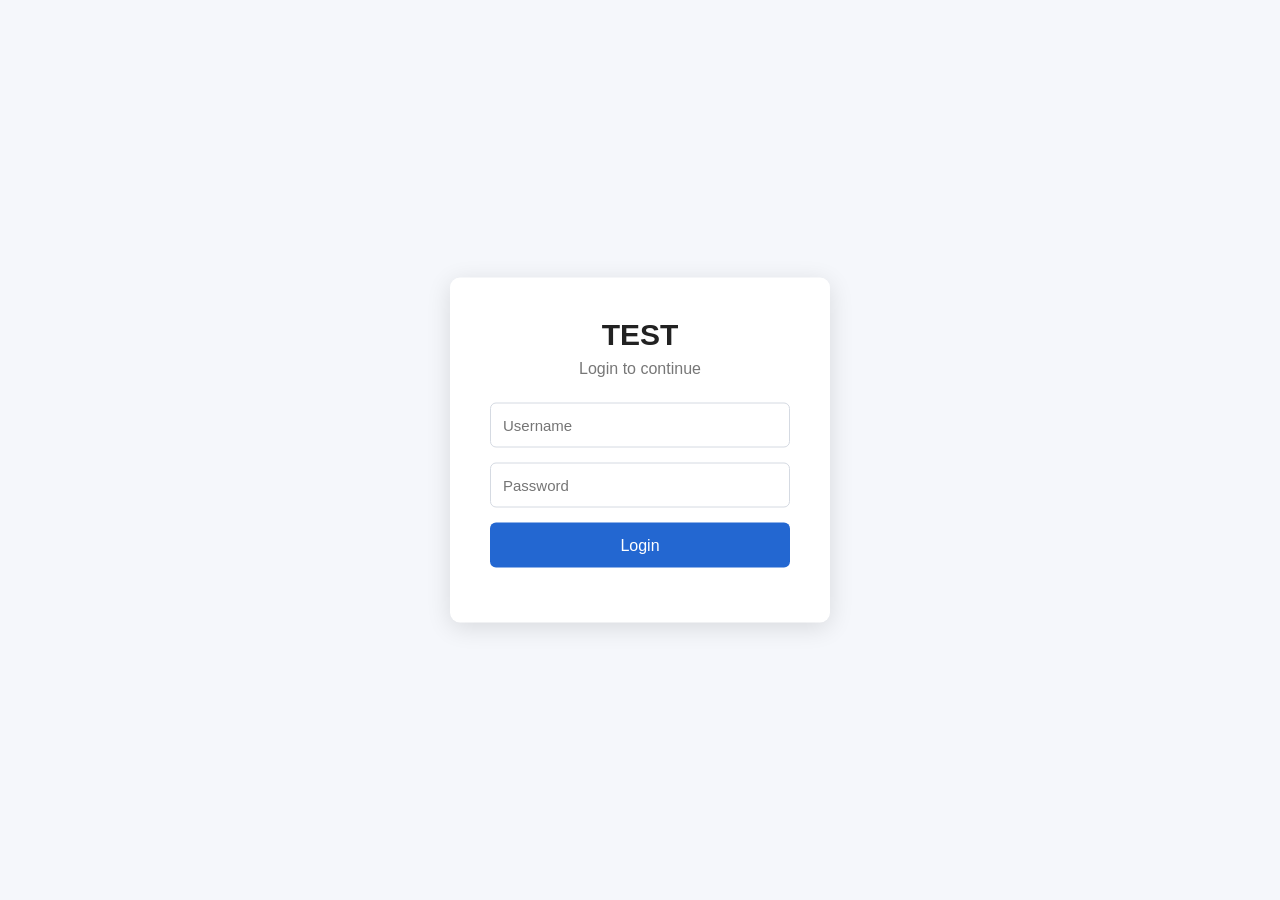
<file: index.html>
<!DOCTYPE html>
<html lang="en">
<head>
    <meta charset="UTF-8">
    <meta name="viewport" content="width=device-width, initial-scale=1.0">
    <title>Quiz Login</title>
    <link rel="stylesheet" href="style.css">
</head>

<body>

<div class="login-container">

    <h1>TEST</h1>
    <p>Login to continue</p>

    <form id="loginForm">

        <input
            type="text"
            id="username"
            placeholder="Username"
            required
        >

        <input
            type="password"
            id="password"
            placeholder="Password"
            required
        >

        <button type="submit">Login</button>

        <p id="loginError"></p>

    </form>

</div>

<script src="script.js"></script>

</body>
</html>
</file>
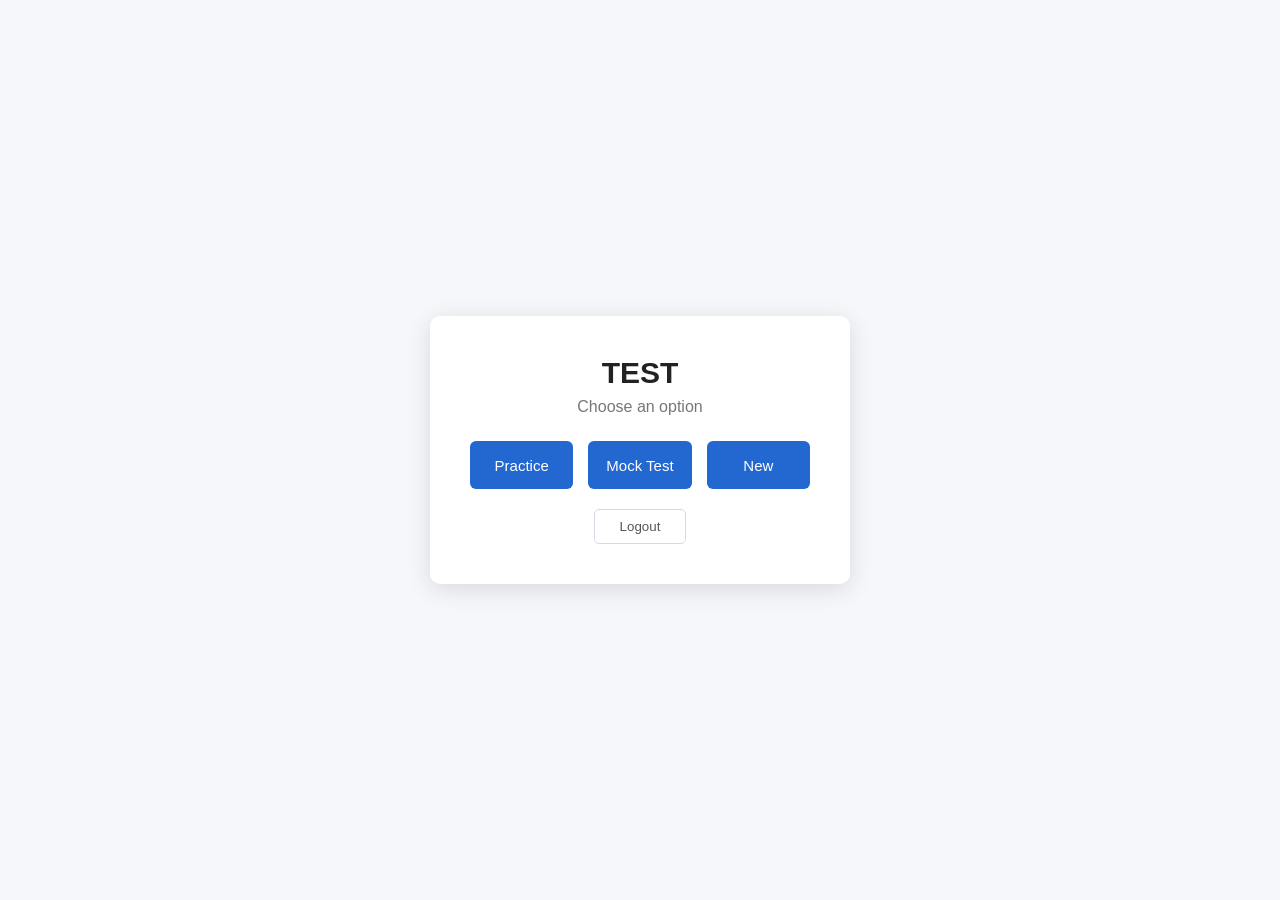
<file: menu.html>
<!DOCTYPE html>
<html lang="en">

<head>
    <meta charset="UTF-8">
    <meta name="viewport" content="width=device-width, initial-scale=1.0">

    <title>Quiz Menu</title>

    <link rel="stylesheet" href="style.css">
</head>

<body>

    <div class="menu-container">

        <h1>TEST</h1>

        <p>Choose an option</p>

        <div class="menu-buttons">

            <button onclick="startPractice()">
                Practice
            </button>

            <button onclick="startMockTest()">
                Mock Test
            </button>

             <button onclick="startNEW()">
                New
             </button>

        </div>

        <button class="menu-logout"
                onclick="logout()">
            Logout
        </button>

    </div>


    <script src="script.js"></script>

</body>
</html>
</file>
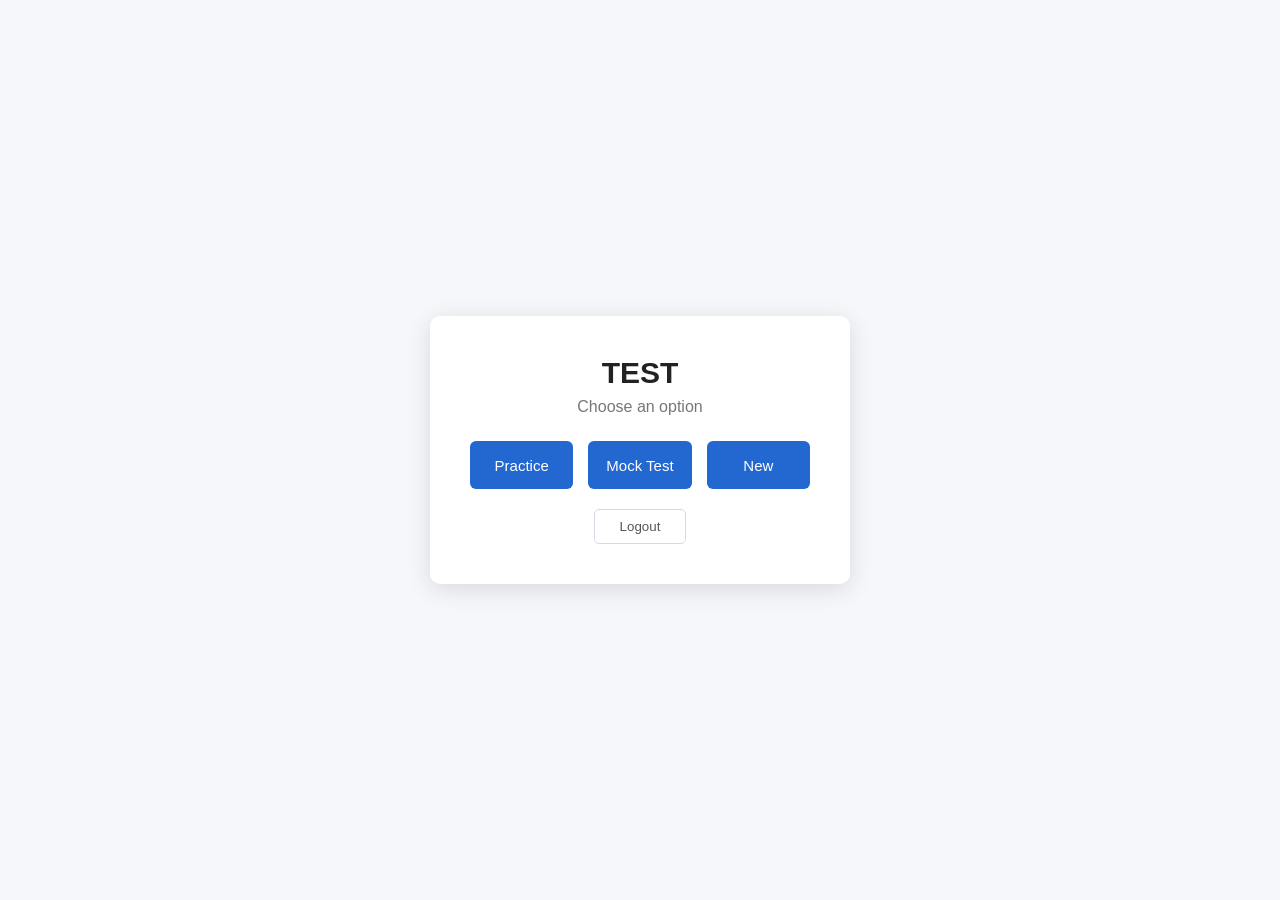
<file: quiz.html>
<!DOCTYPE html>
<html lang="en">

<head>
    <meta charset="UTF-8">

    <meta name="viewport"
          content="width=device-width, initial-scale=1.0">

    <title>Practice Session</title>

    <link rel="stylesheet" href="style.css">
</head>

<body>

<header class="topbar">

    <div class="site-title">
        Practice Session
    </div>

    <div class="top-buttons">
        <button onclick="goHome()">Home</button>
        <button onclick="logout()">Logout</button>
    </div>

</header>


<main class="main-container">

    <div class="quiz-card">

        <!-- QUESTION TOP -->

       <div class="question-top">

    <div class="question-image">
        <img id="questionImage"
             src="q1.jpg"
             alt="Question Image">
    </div>

    <div class="question-content">

        <div class="question-info">

            <div class="question-count">
                QUESTION
                <strong id="questionNumber">1 OF 90</strong>
            </div>

            <button class="language-btn">
                বাংলা<br>অনুবাদ
            </button>

        </div>

        <div class="question-area">
            <h2 id="questionText">
                Question will appear here
            </h2>
        </div>

    </div>

</div>

        <!-- OPTIONS -->

        <div id="options"
             class="options-container">
        </div>


        <!-- FEEDBACK -->

        <div id="feedback"
             class="feedback">
        </div>


        <!-- NEXT -->

        <div class="next-area">

            <button id="nextButton"
                    class="next-button"
                    onclick="nextQuestion()"
                    disabled>

                Next

            </button>

        </div>


        <!-- BOTTOM NAVIGATION -->

        <div class="bottom-navigation">

            <button class="arrow-btn"
                    onclick="previousQuestion()">
                ‹
            </button>


            <div id="questionNav"
                 class="question-nav">
            </div>


            <button class="arrow-btn"
                    onclick="nextQuestion()">
                ›
            </button>

        </div>

    </div>

</main>


<script src="script.js"></script>

</body>
</html>
</file>
<file: style.css>
* {
    box-sizing: border-box;
    margin: 0;
    padding: 0;
}


body {
    font-family: Arial, Helvetica, sans-serif;

    background: #f5f7fb;

    color: #222;

    min-height: 100vh;
}


/* =========================
   TOP BAR
========================= */

.topbar {

    height: 70px;

    background: white;

    border-bottom: 1px solid #e5e7eb;

    display: flex;

    align-items: center;

    justify-content: space-between;

    padding: 0 35px;
}


.site-title {

    font-size: 23px;

    font-weight: 600;

    color: #222;
}


.top-buttons {

    display: flex;

    gap: 10px;
}


.top-buttons button {

    border: 1px solid #d8dce5;

    background: white;

    color: #444;

    padding: 9px 18px;

    border-radius: 5px;

    cursor: pointer;

    font-size: 14px;
}


.top-buttons button:hover {

    background: #f0f4ff;

}


/* =========================
   MAIN
========================= */

.main-container {

    width: 100%;

    padding: 45px 30px;

    display: flex;

    justify-content: center;
}


.quiz-card {

    width: 1100px;

    background: white;

    border-radius: 5px;

    border: 1px solid #e3e6ed;

    padding: 10px 35px 5px;

    box-shadow: 0 2px 10px rgba(0,0,0,0.04);
}


/* =========================
   QUESTION TOP
========================= */

.question-top {

   
    display: grid;
    grid-template-columns: 45% 55%;
    gap: 30px;
    align-items: center;
    margin-bottom: 20px;
}

.question-image {
    height: 180px;
    width :280px;
    background: transparent;
    border: none;

    display: flex;
    align-items: center;
    justify-content: center;

    overflow: hidden;
    margin-bottom: 20px;
}

.question-image img {
    
    

    width: 100%;
    height: 100%;

    object-fit: contain;
}


.question-info {

    display: flex;

    justify-content: space-between;

    align-items: left;

    gap: 20px;
}


.question-count {

    color: #6b7280;

    font-size: 13px;

    letter-spacing: 3px;

    line-height: 1.8;
}


.question-count strong {

    display: block;

    font-size: 15px;

    color: #4b5563;

    letter-spacing: 3px;
}


.language-btn {

    background: white;

    border: 1px solid #d5dae3;

    padding: 8px 14px;

    color: #333;

    font-size: 13px;

    cursor: pointer;

    border-radius: 3px;
}


/* =========================
   QUESTION
========================= */

.question-area {

    padding: 15px 10px 25px;

    min-height: 200px;
}


.question-area h2 {

    font-size: 25px;

    font-weight: 400;

    line-height: 1.5;

    color: #222;
}


/* =========================
   OPTIONS
========================= */

.options-container {

    display: flex;

    flex-direction: column;

    gap: 10px;
}


.option {

    width: 100%;

    min-height: 60px;

    border: 1px solid #e0e4eb;

    background: #fafbfc;

    display: flex;

    align-items: center;

    text-align: left;

    cursor: pointer;

    border-radius: 3px;

    padding: 0;

    overflow: hidden;

    transition: 0.2s;
}


.option:hover {

    border-color: #9db5dd;

    background: #f5f8fd;
}


.option-letter {

    width: 60px;

    min-width: 60px;

    height: 60px;

    display: flex;

    align-items: center;

    justify-content: center;

    font-size: 17px;

    font-weight: 500;

    color: #555;

    background: #f5f7fa;

    border-right: 1px solid #e0e4eb;
}


.option-text {

    padding: 15px 20px;

    font-size: 16px;

    color: #444;

    line-height: 1.4;
}


/* CORRECT */

.option.correct {

    background: #d9f7ef;

    border-color: #59cdb1;
}


.option.correct .option-letter {

    background: #b9efdf;

    color: #087f68;

    border-color: #59cdb1;
}


/* WRONG */

.option.wrong {

    background: #ffe1e1;

    border-color: #ef8d8d;
}


.option.wrong .option-letter {

    background: #ffc9c9;

    color: #b42323;

    border-color: #ef8d8d;
}


/* =========================
   FEEDBACK
========================= */

.feedback {

    min-height: 45px;

    padding: 12px 5px;

    font-size: 17px;

    font-weight: 600;
}


.feedback.correct-text {

    color: #07866d;
}


.feedback.wrong-text {

    color: #d12d2d;
}


/* =========================
   NEXT BUTTON
========================= */

.next-area {

    text-align: right;

    margin: 5px 0 20px;
}


.next-button {

    background: #2367d1;

    color: white;

    border: none;

    padding: 10px 30px;

    border-radius: 4px;

    cursor: pointer;

    font-size: 15px;
}


.next-button:disabled {

    background: #b9c3d1;

    cursor: not-allowed;
}


/* =========================
   BOTTOM NAVIGATION
========================= */

.bottom-navigation {

    border-top: 1px solid #e5e7eb;

    padding-top: 18px;

    display: flex;

    align-items: center;

    gap: 12px;
}


.arrow-btn {

    width: 45px;

    height: 45px;

    border: none;

    background: #edf2f8;

    color: #2170d7;

    font-size: 35px;

    line-height: 30px;

    border-radius: 4px;

    cursor: pointer;
}


.arrow-btn:hover {

    background: #dce8f7;
}


.question-nav {

    flex: 1;

    display: flex;

    gap: 7px;

    overflow-x: auto;

    padding: 5px;

}


.nav-number {

    min-width: 38px;

    height: 38px;

    border: 1px solid #d8dee8;

    background: #f5f7fa;

    color: #555;

    border-radius: 3px;

    cursor: pointer;

    font-size: 13px;
}


.nav-number:hover {

    background: #e8eef8;
}


.nav-number.active {

    background: #2269d3;

    color: white;

    border-color: #2269d3;
}


.nav-number.correct-nav {

    background: #b9efdf;

    color: #087f68;

    border-color: #59cdb1;
}


.nav-number.wrong-nav {

    background: #ffc9c9;

    color: #b42323;

    border-color: #ef8d8d;
}


/* =========================
   RESULT
========================= */

.result-page {

    text-align: center;

    padding: 50px 20px;
}


.result-page h1 {

    font-size: 32px;

    margin-bottom: 30px;
}


.result-box {

    display: flex;

    justify-content: center;

    gap: 20px;

    flex-wrap: wrap;

    margin-bottom: 35px;
}


.result-item {

    width: 150px;

    padding: 25px 15px;

    border: 1px solid #e1e5eb;

    border-radius: 5px;

    background: #fafbfc;
}


.result-item strong {

    display: block;

    font-size: 28px;

    margin-top: 10px;
}


.finish-button {

    background: #2367d1;

    color: white;

    border: none;

    padding: 12px 35px;

    border-radius: 4px;

    cursor: pointer;
}


/* =========================
   MOBILE / TABLET
========================= */

@media (max-width: 800px) {

    .topbar {

        padding: 0 15px;

        height: 60px;
    }


    .site-title {

        font-size: 18px;
    }


    .top-buttons button {

        padding: 7px 10px;

        font-size: 12px;
    }


    .main-container {

        padding: 15px 10px;
    }


    .quiz-card {

        width: 100%;

        padding: 15px;
    }


    .question-top {

        grid-template-columns: 1fr;

        gap: 15px;
    }


    .question-image {

        height: 160px;
    }


    .question-info {

        width: 100%;
    }


    .question-area h2 {

        font-size: 20px;
    }


    .option {

        min-height: 55px;
    }


    .option-letter {

        width: 50px;

        min-width: 50px;

        height: 55px;
    }


    .option-text {

        font-size: 14px;

        padding: 12px;
    }


    .bottom-navigation {

        gap: 5px;
    }


    .nav-number {

        min-width: 34px;

        height: 34px;

        font-size: 12px;
    }


    .arrow-btn {

        width: 38px;

        height: 38px;

        font-size: 28px;
    }

}


@media (max-width: 450px) {

    .question-image {

        height: 130px;
    }


    .question-area h2 {

        font-size: 18px;
    }


    .question-count {

        font-size: 11px;

        letter-spacing: 2px;
    }


    .language-btn {

        font-size: 11px;

        padding: 6px 9px;
    }

}
/* =========================
   LOGIN PAGE - CENTER
========================= */

.login-container {
    position: fixed;

    top: 50%;
    left: 50%;

    transform: translate(-50%, -50%);

    width: 380px;

    background: white;

    padding: 40px;

    border-radius: 10px;

    box-shadow: 0 5px 25px rgba(0, 0, 0, 0.12);

    text-align: center;
}

.login-container h1 {
    font-size: 30px;

    margin-bottom: 8px;

    color: #222;
}

.login-container p {
    color: #777;

    margin-bottom: 25px;
}

.login-container input {
    width: 100%;

    height: 45px;

    padding: 10px 12px;

    margin-bottom: 15px;

    border: 1px solid #d5dae2;

    border-radius: 6px;

    font-size: 15px;

    outline: none;
}

.login-container input:focus {
    border-color: #2367d1;
}

.login-container button {
    width: 100%;

    height: 45px;

    background: #2367d1;

    color: white;

    border: none;

    border-radius: 6px;

    font-size: 16px;

    cursor: pointer;
}

.login-container button:hover {
    background: #1858bd;
}

#loginError {
    color: #d12d2d;

    margin-top: 15px;

    margin-bottom: 0;
}


/* Mobile */

@media (max-width: 500px) {

    .login-container {
        width: 90%;

        padding: 30px 25px;
    }

}
/* =========================
   QUIZ MENU - CENTER
========================= */

.menu-container {

    position: fixed;

    top: 50%;
    left: 50%;

    transform: translate(-50%, -50%);

    width: 420px;

    background: white;

    padding: 40px;

    border-radius: 10px;

    text-align: center;

    box-shadow: 0 5px 25px rgba(0, 0, 0, 0.12);
}

.menu-container h1 {

    font-size: 30px;

    margin-bottom: 8px;

    color: #222;
}

.menu-container p {

    color: #777;

    margin-bottom: 25px;
}

.menu-buttons {

    display: flex;

    gap: 15px;

    justify-content: center;
}

.menu-buttons button {

    width: 150px;

    height: 48px;

    border: none;

    border-radius: 6px;

    background: #2367d1;

    color: white;

    font-size: 15px;

    cursor: pointer;
}

.menu-buttons button:hover {

    background: #1858bd;
}

.menu-logout {

    margin-top: 20px;

    background: white;

    border: 1px solid #d5dae2;

    color: #555;

    padding: 9px 25px;

    border-radius: 5px;

    cursor: pointer;
}

.menu-logout:hover {

    background: #f3f5f8;
}


/* Mobile */

@media (max-width: 500px) {

    .menu-container {

        width: 90%;

        padding: 30px 20px;
    }

    .menu-buttons {

        flex-direction: column;

        align-items: center;
    }

    .menu-buttons button {

        width: 100%;
    }

}
.question-content {
    display: flex;
    flex-direction: column;
    justify-content: center;
}

.question-info {
    display: flex;
    justify-content: space-between;
    align-items: center;
    gap: 20px;
    margin-bottom: 15px;
}

.question-area {
    padding: 10px 0 20px;
    min-height: auto;
}

.question-area h2 {
    font-size: 25px;
    font-weight: 400;
    line-height: 1.5;
    color: #222;
}
</file>
